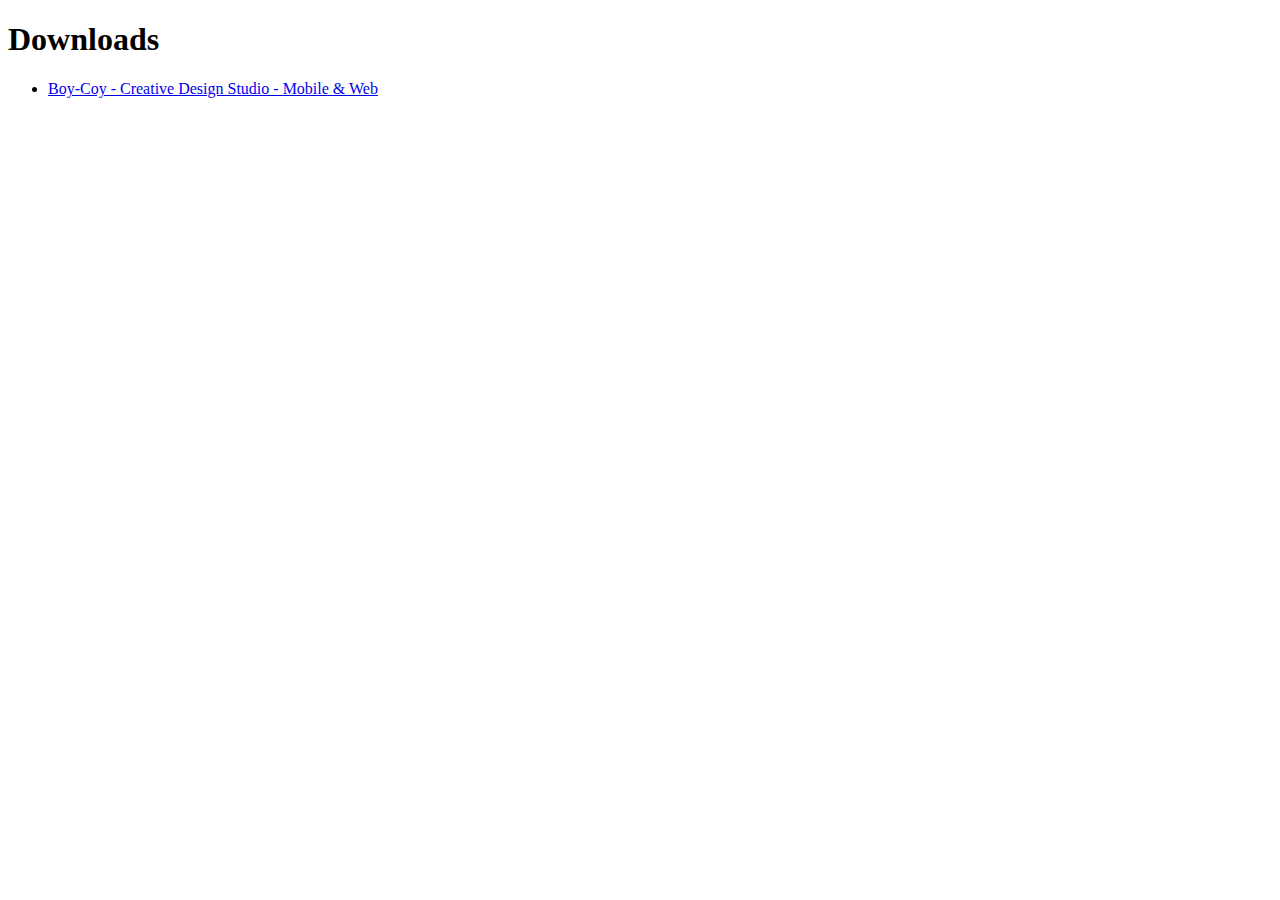
<file: _downloads.html>
<!DOCTYPE html>
<html>
	<head>
		<meta charset="UTF-8">
        <title> Downloads </title>
    </head>
    <body>
        <h1> Downloads </h1>
        <ul>
            <li><a id="https://boy-coy.com/#home" href="index.html"> Boy-Coy - Creative Design Studio - Mobile &amp; Web </a></li>
        </ul>
    </body>
</html>
</file>
